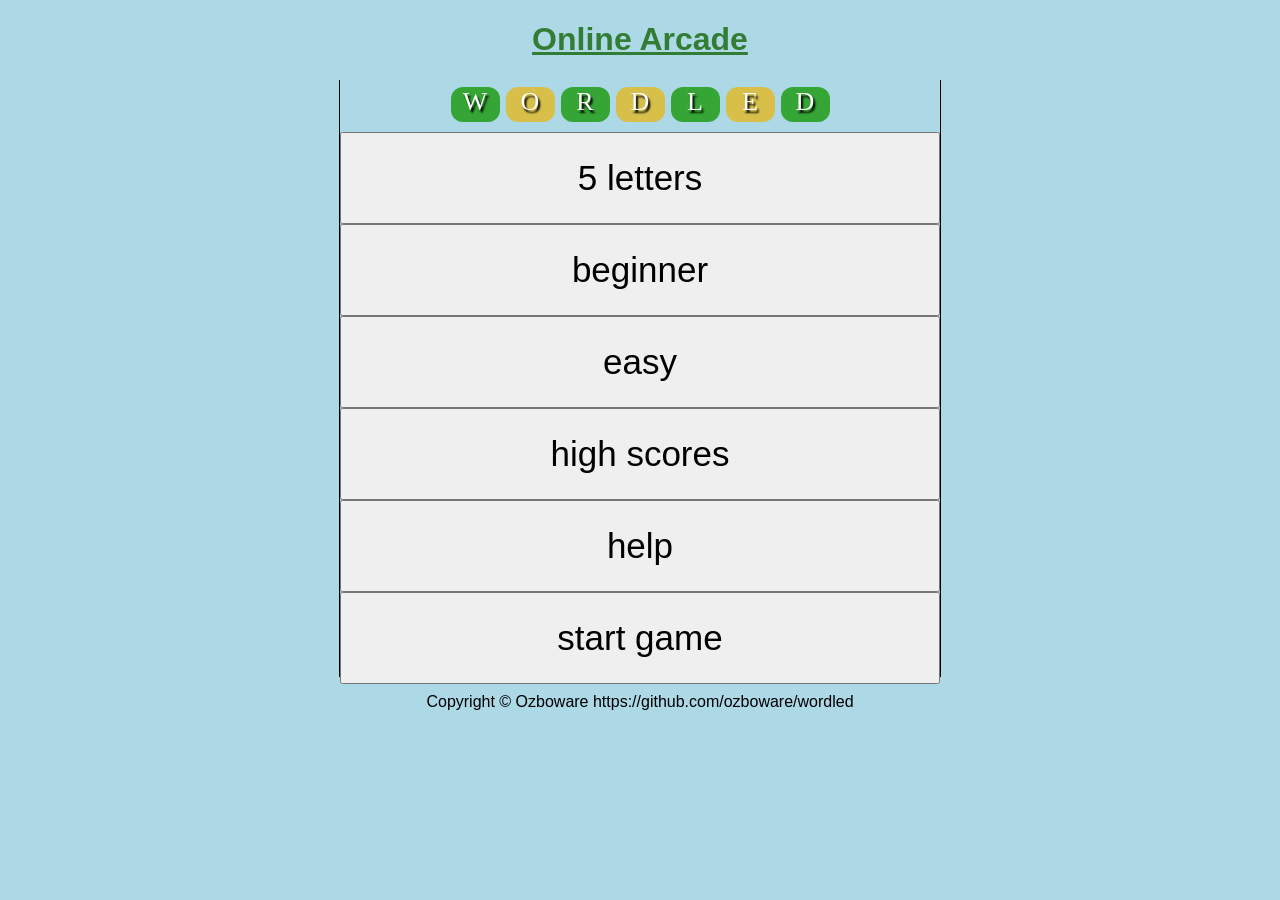
<file: HW2/wordled-main/index.html>
<!doctype html>
<html>

<head>
	<title>Wordled - A Wordle based game</title>
	<meta charset="utf-8">
	<meta name="viewport" content="width=device-width, initial-scale=1, user-scalable=yes">
	<meta name="description" content="When one Wordle a day isn't enough, play an unlimited amount of times with Wordled. You have 6 tries to guess the hidden word">
	<meta name="author" content="ozboware">
	<meta property="og:title" content="Wordled - A Wordle based game" />
	<meta property="og:description" content="When one Wordle a day isn't enough, play an unlimited amount of times with Wordled. You have 6 tries to guess the hidden word." />
	<meta property="og:image" content="https://wordled.online/assets/img/screenshots/game%20board.png" />
	<meta property="og:locale" content="en">
	<meta property="og:type" content="website">
	<meta property="og:url" content="https://wordled.online">
	<meta property="og:site_name" content="Wordled - A Wordle based game">
	
	<link rel="icon" type="image/x-icon" href="./assets/img/icons/favicon.ico">
	<link rel="apple-touch-icon" sizes="57x57" href="./assets/img/icons/apple-icon-57x57.png">
	<link rel="apple-touch-icon" sizes="60x60" href="./assets/img/icons/apple-icon-60x60.png">
	<link rel="apple-touch-icon" sizes="72x72" href="./assets/img/icons/apple-icon-72x72.png">
	<link rel="apple-touch-icon" sizes="76x76" href="./assets/img/icons/apple-icon-76x76.png">
	<link rel="apple-touch-icon" sizes="114x114" href="./assets/img/icons/apple-icon-114x114.png">
	<link rel="apple-touch-icon" sizes="120x120" href="./assets/img/icons/apple-icon-120x120.png">
	<link rel="apple-touch-icon" sizes="144x144" href="./assets/img/icons/apple-icon-144x144.png">
	<link rel="apple-touch-icon" sizes="152x152" href="./assets/img/icons/apple-icon-152x152.png">
	<link rel="apple-touch-icon" sizes="180x180" href="./assets/img/icons/apple-icon-180x180.png">
	<link rel="icon" type="image/png" sizes="192x192"  href="./assets/img/icons/android-icon-192x192.png">
	<link rel="icon" type="image/png" sizes="32x32" href="./assets/img/icons/favicon-32x32.png">
	<link rel="icon" type="image/png" sizes="96x96" href="./assets/img/icons/favicon-96x96.png">
	<link rel="icon" type="image/png" sizes="16x16" href="./assets/img/icons/favicon-16x16.png">
	<link rel="manifest" href="./assets/img/icons/manifest.json">
	<meta name="msapplication-TileColor" content="#ffffff">
	<meta name="msapplication-TileImage" content="./assets/img/icons/ms-icon-144x144.png">
	<meta name="theme-color" content="#ffffff">
	
	<link href="./assets/css/style.css" rel="stylesheet" type="text/css">
	
</head>

<body>
	<header>
		<h1><a href="../arcade.html">Online Arcade</a></h1>
	</header>
	<noscript id="no_script"></noscript>
	<script src="./assets/js/game.js"></script>

	<div class="footer">
        <div id="footerText">
            <p>
                <p>Copyright &copy; Ozboware https://github.com/ozboware/wordled</p>
                <!-- Citing Professor for the TicTacToe game, the author and repo for the open source game, and the games I made -->
            </p>
        </div>
    </div>
</body>

</html>
</file>
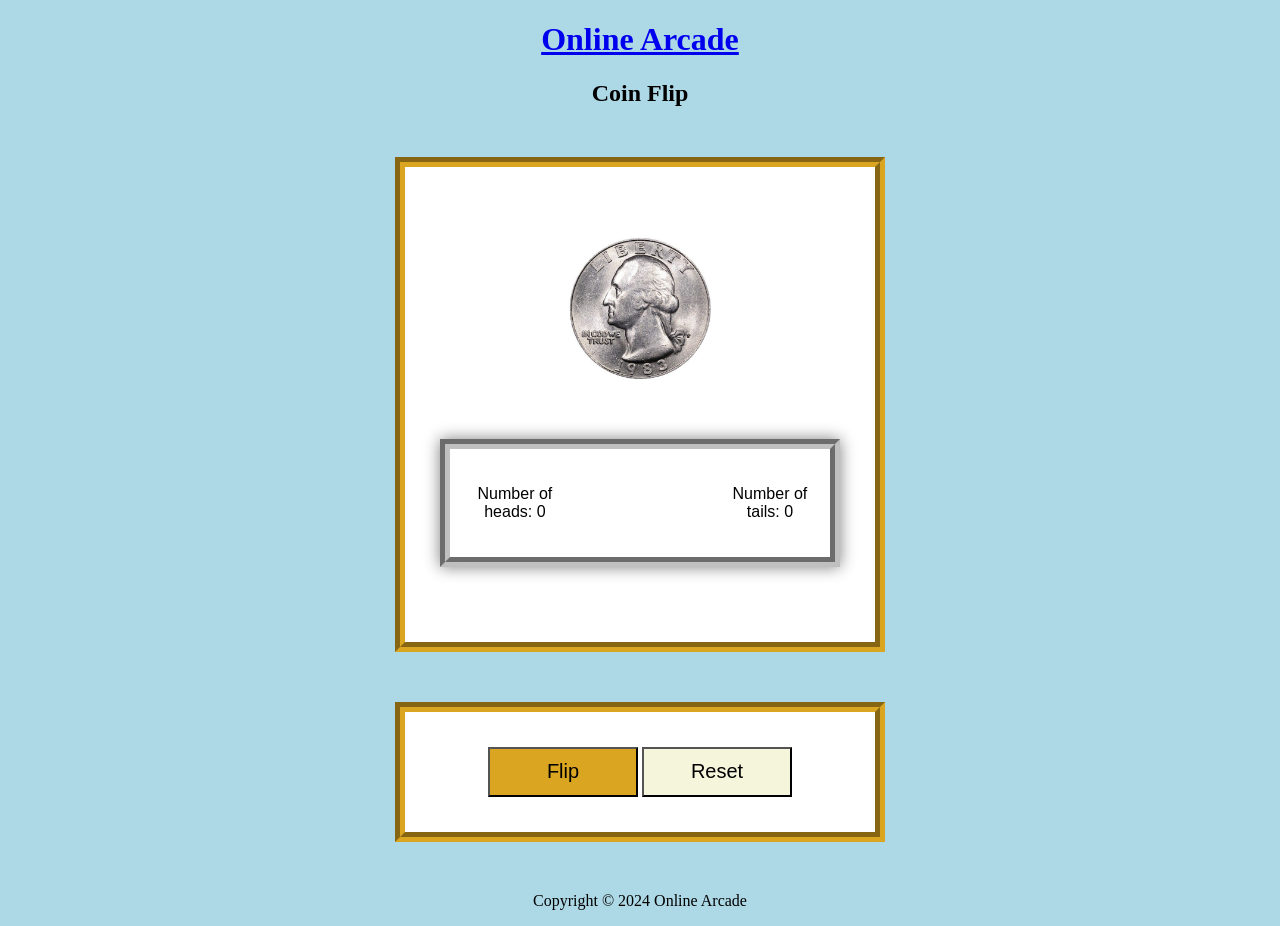
<file: HW2/coint_flip.html>
<!DOCTYPE html>
<html lang="en">
<head>
    <meta charset="UTF-8">
    <meta name="viewport" content="width=device-width, initial-scale=1.0">
    <title>Tic Tac Toe - Game Arcade</title>
    <link rel="stylesheet" href="coin_flip.css">
</head>

<body>
    <header>
        <h1><a href="arcade.html">Online Arcade</a></h1>
        <h2>Coin Flip</h2>
    </header>

    <div class="container">
        <!-- Picture of Quarter -->
        <!-- Images taken from https://www.gainesvillecoins.com/blog/what-are-quarters-made-of -->

        <div class = "coin">
            <div class = "heads">
                <img src = "Quarterheads.jpg" alt="Quarter Heads" width="75%" height="75%">
            </div>

            <div class = "tails">
                <img src = "QuarterTails.jpg" alt="Quarter Tails" width="75%" height="75%">
            </div>

        </div>

        <div class = "count">
            <p id="headsCount">Number of heads: 0</p>
            <p id="tailsCount">Number of tails: 0</p>
        </div>
    </div>

    <div class="buttonBox">
        <!-- <button id="flip-button" onclick="flipCoin()">Flip Coin</button> -->
        <button id="flipButton">Flip</button>
        <button id="resetButton">Reset</button>
    </div>
    
    <div class="footer">
        <div id="footer_text">
            <p>
                <p>Copyright &copy; 2024 Online Arcade</p>
                <!-- Citing Professor for the TicTacToe game, the author and repo for the open source game, and the games I made -->
            </p>
        </div>
    </div>
    
    <script src="coin_flip.js"></script>
</body>
</file>
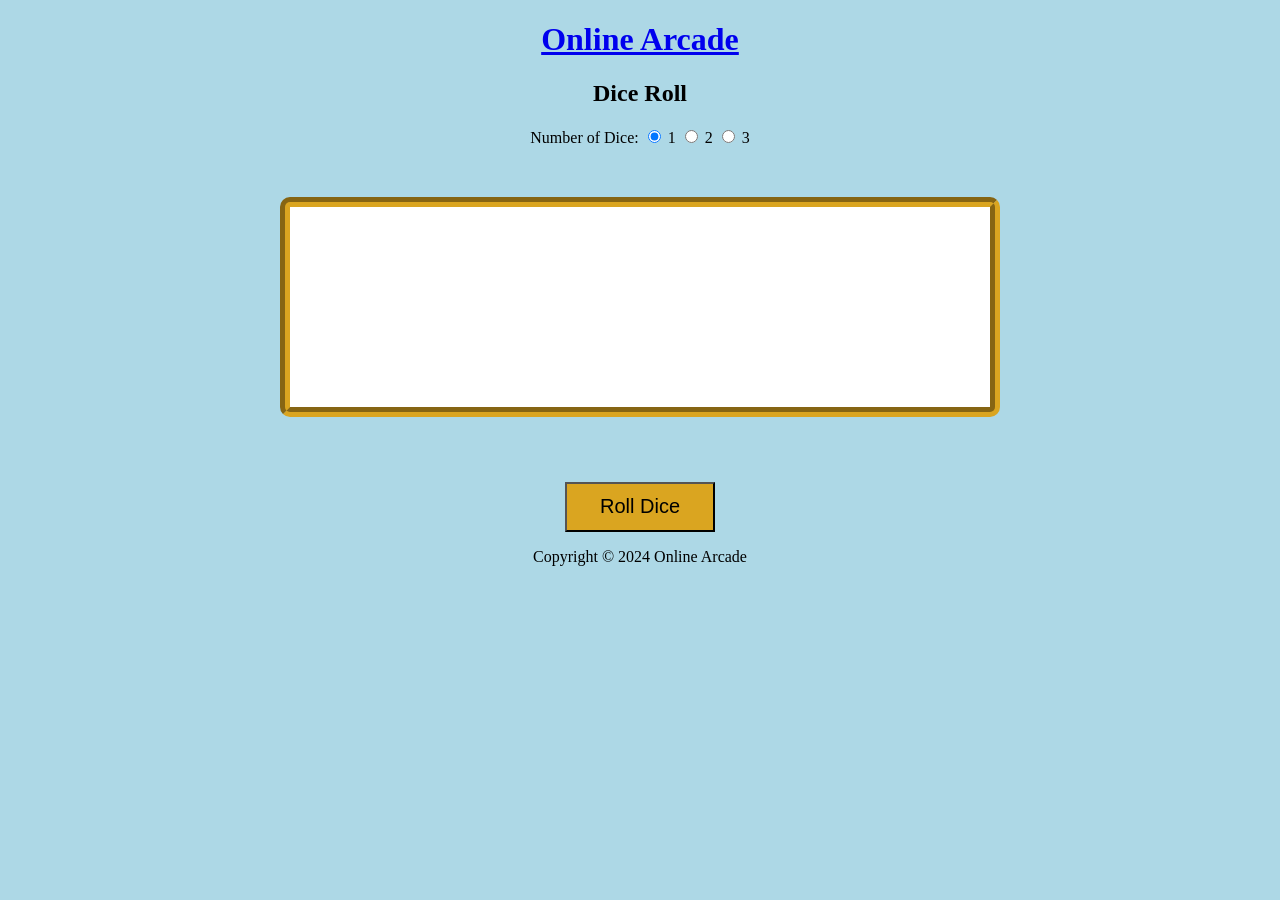
<file: HW2/dice_roll.html>
<!DOCTYPE html>
<html lang="en">
<head>
    <meta charset="UTF-8">
    <meta name="viewport" content="width=device-width, initial-scale=1.0">
    <title>Tic Tac Toe - Game Arcade</title>
    <link rel="stylesheet" href="dice_roll.css">
</head>

<body>
    <header>
        <h1><a href="arcade.html">Online Arcade</a></h1>
        <h2>Dice Roll</h2>
    </header>

    <div class = "numOfDiceSelection">
        <label>Number of Dice:</label>
        <input type="radio" name="numOfDice" id="1" value="1" checked> 1
        <input type="radio" name="numOfDice" id="2" value="2"> 2
        <input type="radio" name="numOfDice" id="3" value="3"> 3
    </div>

    <div class = "gameContainer">
        <div id = "dicePics"></div>
    </div>

    <button type="button" onclick="rollDice()">Roll Dice</button>
    <!-- add dice roll audio if time -->

    <div class="footer">
        <div id="footerText">
            <p>
                <p>Copyright &copy; 2024 Online Arcade</p>
                <!-- Citing Professor for the TicTacToe game, the author and repo for the open source game, and the games I made -->
            </p>
        </div>
    </div>

    <script src="dice_roll.js"></script>

</body>
</html>
</file>
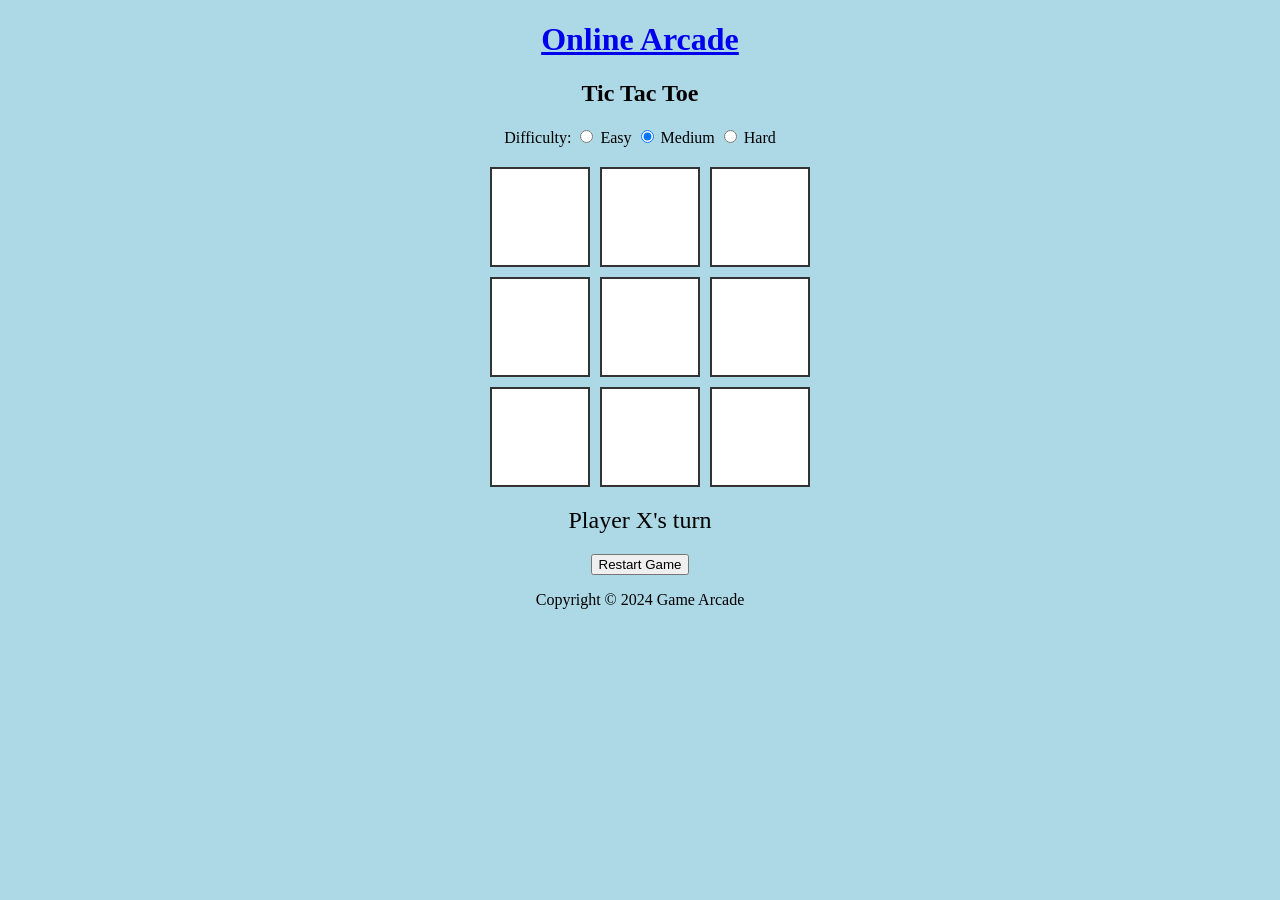
<file: HW2/tictactoe.html>
<!DOCTYPE html>
<html lang="en">
<head>
    <meta charset="UTF-8">
    <meta name="viewport" content="width=device-width, initial-scale=1.0">
    <title>Tic Tac Toe - Game Arcade</title>
    <link rel="stylesheet" href="tictactoe.css">
    <link rel="stylesheet" href="tictactoe.css">
</head>

<body>
    <header>
        <h1><a href="arcade.html">Online Arcade</a></h1>
    </header>
    <div id="gameContainer" class="game-play-area">
        <h2>Tic Tac Toe</h2>
        <div id="difficultySelection">
            <label>Difficulty:</label>
            <input type="radio" name="difficulty" id="easy" value="easy"> Easy
            <input type="radio" name="difficulty" id="medium" value="medium" checked> Medium
            <input type="radio" name="difficulty" id="hard" value="hard"> Hard
        </div>
        <div id="gameBoard" class="board">
            <!-- Creating 9 cells for the Tic Tac Toe grid -->
            <button class="cell" data-cell-index="0"></button>
            <button class="cell" data-cell-index="1"></button>
            <button class="cell" data-cell-index="2"></button>
            <button class="cell" data-cell-index="3"></button>
            <button class="cell" data-cell-index="4"></button>
            <button class="cell" data-cell-index="5"></button>
            <button class="cell" data-cell-index="6"></button>
            <button class="cell" data-cell-index="7"></button>
            <button class="cell" data-cell-index="8"></button>
        </div>
        <div id="resultDisplay">Player X's turn</div>
        <button id="restartButton" onclick="restartGame()">Restart Game</button>
    </div>
    <footer>
        <p>Copyright &copy; 2024 Game Arcade</p>
    </footer>
    <script src="tictactoe.js"></script>
</body>
</html>
</file>
<file: HW2/wordled-main/assets/css/style.css>
html, body{
	margin:0 auto;
	padding:0;
	font-family: arial;
	text-align: center;
	background-color: lightblue;
}

a{
	color: #337c33;
}

#container{
	width: 100%;
	max-width: 600px;
	margin: 0 auto;
	height: 100%;
	display: flex;
	flex-direction: column;
	border-left: 1px solid;
	border-right: 1px solid;
}

/*logo*/
.logo{
	text-align: center;
	margin-top: 4px;
	cursor:pointer;
	text-shadow: 2px 3px 2px #000;
	transition: .5s;
	font-family: fantasy;
}

.logo:hover{
	filter: brightness(1.125);
}

.logo_green, .logo_gold{
    font-size: 26px;
	color: #fff;
	width: 49px;
	height: 35px;
	border-radius: 12px;
	margin: 3px;
	display: inline-block;
}

.logo_gold{
    background-color: #d7bf4a;
}

.logo_green{
    background-color: #35a535;
}

/*nav bar*/
.nav_bar{
	text-align: center;
	height: 33px;
	margin-top: 11px;
}

.btn{
	padding: 4px;
	font-size: 19px;
	background: transparent;
	border: 0;
	cursor: pointer;
	border-bottom: 1px solid #dbdbdb;
	transition: .5s;
}

.btn:hover{
	opacity: .5;
	border-bottom: 1px solid #000;
}

#giveUpBtn{
	position: absolute;
	margin-left: -37px;
}

#levelSelectBtn{
	position: absolute;
	margin-left: 77px;
}

#difficultySelectBtn{
	position: absolute;
    margin-left: -162px;
}

/*game*/
.game_area{
	margin-top:5px;
}

.row, .row_block{
	display: flex;
	justify-content: center;
	margin: 5px;
}

.row_block{
	font-size: 45px;
    border: 1px solid;
    width: 56px;
    height: 51px;
	border-radius: 12px;
	transition: transform 1.6s;
}

/*notification*/
#notification{
	font-family: arial;
	text-align: center;
	letter-spacing: 1px;
	font-size: 19px;
	margin-top: 5px;
	margin-bottom: 5px;
	height: 22px;
}

/* keyboard */
#keyboard{
	text-align:center;
	margin-top: 5px;
}

#topKeys, #midKeys, #botKeys{
	display: flex;
	justify-content:center;
}

.keyboardKey_s, .keyboardKey_m, .keyboardKey_l{
	background-color: #c5c5c5;
	font-size: 30px;
	height: 32px;
	padding: 5px 0;
	margin: 2.5px;
	display: flex;
	justify-content: center;
	font-family: arial;
	cursor: pointer;
}

.keyboardKey_s{
	width: 52px;
}

.keyboardKey_m{
	width: 58px;
}

.keyboardKey_l{
	width: 81px;
}


.blockGreen, .blockGrey, .blockGold{
	color:#fff;
	transform: rotateX(360deg);
}

.blockGreen{
	background-color: #35a535;
}

.blockGrey{
	background-color: #737373;
}

.blockGold{
	background-color: #d7bf4a;
}

/*modal*/
#shadowBack{
	position: absolute;
	left: 0;
	background: #000;
	opacity: 0;
	width: 100%;
	height: 100%;
	z-index: 10;
	transition: .5s;
}

#modal{
	position: absolute;
	top: 100px;
	width: 350px;
	background: #fff;
	opacity: 0;
	left: calc(50% - 175px);
	z-index: 11;
	transition: .5s;
}

#modalClose{
	position: absolute;
	margin-top: -42px;
	margin-left: 277px;
	font-size: 21px;
	cursor: pointer;
	padding: 5px 10px;
}

.modalBtn, .modalBtnL{
	width: 100%;
	font-size: 28px;
	cursor: pointer;
}

.modalBtn, .modalBtnL{
	padding: 23.5px;
}

.modalBtnL{
	padding: 87.5px;
}

.modalMessage{
	display: block;
	font-size: 22px;
	text-align: center;
	margin-top: 11px;
	line-height: 32px;
	letter-spacing: .5px;
}

.msBlock{
	display: inline-block;
	text-align: center;
    margin-top: 17px;
	width: 49%;
}

.msHead{
	display:block;
	font-size: 20px;
}

.msBody{
	display:block;
	font-size: 60px;
}

.scoreType{
	display: inline-block;
	width:50%;
	text-align: center;
    padding: 10px 0;
}

.scoreBtn, .scoreBtnActive{
	width: 25%;
	padding: 13px 0;
	cursor: pointer;
	transition:.5s;
}

.helpBtn, .helpBtnActive{
	width: 50%;
	padding: 13px 0;
	cursor: pointer;
	transition:.5s;
}

.scoreBtnActive, .helpBtnActive{
	background:#737373;
	color:#fff;
}

#mhBlock{
	padding: 8px;
	font-size: 15px;
}

.mhbHead{
	padding-bottom: 10px;
	border-bottom: 1px solid #bbbbbb;
}

.mhbBody{
	text-align: center;
}

.exampleRow{
	padding: 4px;
}

.exampleTile{
	font-size: 21px;
	padding: 5px;
	border: 3px solid #737373;
	width: 28px;
	margin: 3px;
	display: inline-block;
}

/* social */
.socialNav{
	height: 42px;
	text-align: center;
}

.modalSocialIcon{
	width: 35px;
	margin: 7px;
	cursor: pointer;
}

/* menu */
#menu{
	position: relative;
	top:7px;
}

.menuBtn{
	width:100%;
	padding: calc(6vh - 30px);
	font-size: 35px;
	cursor: pointer;
}

@media only screen and (max-width: 800px) {
	.game_area{
		margin-top: 1px;
		
	}
	.row, .row_block{
		margin: 2px;
	}
	.row_block {
		font-size: 40px;
		width: 45px;
		height: 44px;
	}
	#notification, .nav_bar{
		margin-top: 0;
		margin-bottom: 0;
	}
}

@media only screen and (max-width: 415px) {
	.game_area{
		margin-top: 1px;
		
	}
	.row, .row_block{
		margin: 2px;
	}
	.row_block {
		font-size: 28px;
		width: 30px;
		height: 30px;
	}
	.logo_green, .logo_gold {
		font-size: 21px;
		width: 32px;
		height: 27px;
	}
	.btn{
		font-size:15px;
	}
	#difficultySelectBtn{
		margin-left:-131px;
	}
	#levelSelectBtn{
		margin-left:57px;
	}
	#modal{
		width:300px;
		left:calc(50% - 150px);
	}
	#notification {
		height:15px;
		font-size:17px;
	}
	.nav_bar{
		margin-bottom:6px;
	}
	#modalClose {
		margin-left: 215px;
	}
	.modalBtnL, .modalBtn{
		padding:6vh;
	}
	.msBlock {
		margin-top: 22px;
		margin-bottom: 10px;
	}
	.msHead {
		font-size: 13px;
	}
	.msBody {
		font-size: 36px;
	}
	.mhbHead {
		font-size: 12px;
	}
	.helpBtn, .helpBtnActive {
		padding: 7px 0;
	}
	.exampleTile {
		font-size: 15px;
		padding: 4px;
		width: 21px;
	}
	.socialNav{
		display:none;
	}
}
</file>
<file: HW2/coin_flip.css>
body {
    height: 100%;
    background: lightblue;
    text-align: center;
}

.container{
    background: white;
    width: 400px;
    padding: 35px;
    margin: 50px auto;
    border-width: 10px;
    border-style: groove;
    border-color: goldenrod;
}

.buttonBox{
    background: white;
    width: 400px;
    padding: 35px;
    margin: 50px auto;
    text-align: center;
    border-width: 10px;
    border-style: groove;
    border-color: goldenrod;
}

.coin {
    height: 150px;
    width: 150px;
    position: relative;
    margin: 32px auto;
    transform-style: preserve-3d;
}

.coin img{
    width: 100%;
}

.heads {
    position: absolute;
    backface-visibility: hidden;
}

.tails {
    position: absolute;
    backface-visibility: hidden;
    transform: rotateX(180deg);
}

/* animation for heads */
@keyframes flipHeads{
    0%{
        transform: rotateX(0);
    }

    100%{
        transform: rotateX(1080deg);
    }
}

/* animation for tails */
@keyframes flipTails{
    0%{
        transform: rotateX(0);
    }

    100%{
        transform: rotateX(900deg);
    }
}

.count{
    display: flex;
    color: black;
    font-weight: 500;
    padding: 20px;
    margin-top: 55px;
    margin-bottom: 40px;
    box-shadow: 0 0 15px gray;
    font-family: 'Gill Sans', 'Gill Sans MT', Calibri, 'Trebuchet MS', sans-serif;
    border-width: 10px;
    border-style: groove;
    border-color: silver;
}

.count p:nth-last-child(1) {
    margin-left: 50%;
}

button {
    height: 50px;
    width: 150px;
    margin: 0 auto;
    font-size: 20px;
}

#flipButton {
    background: goldenrod;
    color: black;
}

#flipButton:disabled {
    background: gray;
    border-color: black;
}

#resetButton {
    background: beige;
    color: black;
}
</file>
<file: HW2/dice_roll.css>
body{
    text-align: center;
    background-color: lightblue;
}

.gameContainer {
    display: flex;
    align-items: center;
    justify-content: center;
    background: white;
    width: 500px;
    padding: 100px;
    margin: 50px auto;
    border-radius: 10px;
    border-width: 10px;
    border-style: groove;
    border-color: goldenrod;
}

button {
    height: 50px;
    width: 150px;
    margin: 0 auto;
    font-size: 20px;
    margin-top: 15px;
    background-color: goldenrod;
}
</file>
<file: HW2/tictactoe.css>
body {
    text-align: center;
    background: lightblue;
}

.board {
    display: grid;
    grid-template-columns: repeat(3, 1fr); /* Creates a 3x3 grid */
    gap: 10px; /* Space between cells */
    margin: 20px auto; /* Centering the grid */
    max-width: 300px; /* Restricting the maximum width of the grid */
}

.cell {
    background-color: #fff;
    border: 2px solid #333;
    font-size: 48px;
    font-weight: bold;
    cursor: pointer;
    aspect-ratio: 1 / 1; /* Ensures that cells are square */
    display: flex;
    align-items: center;
    justify-content: center;
    height: 100px; /* Set a fixed height for better visual */
    color: #444; /* Default text color */
}

.cell.red { color: red; }
.cell.blue { color: blue; }

.cell:hover {
    background-color: #eaeaea; /* Hover effect for cells */
}

#resultDisplay{
    font-size: 24px;
    margin: 20px;
}
</file>
